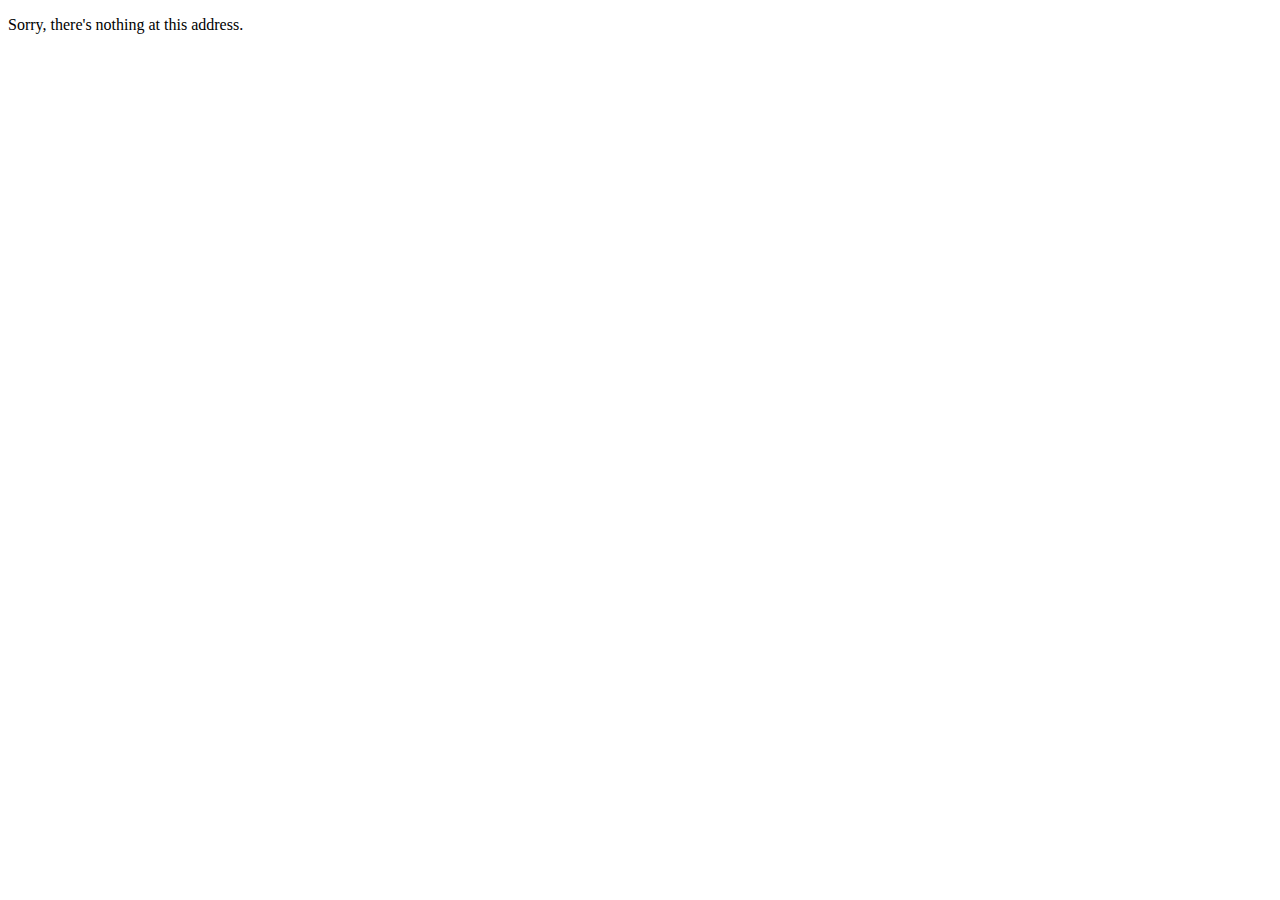
<file: Checkers/wwwroot/index.html>
<!DOCTYPE html>
<html lang="en">

<head>
    <meta charset="utf-8" />
    <meta name="viewport" content="width=device-width, initial-scale=1.0, maximum-scale=1.0" />
    <title>Checkers</title>
    <base href="/" />
    <link href="css/app.css" rel="stylesheet" />
    <link href="manifest.json" rel="manifest" />
    <link href="icon-512.png" type="image/png" rel="icon" />
    <!-- If you add any scoped CSS files, uncomment the following to load them
    <link href="Checkers.styles.css" rel="stylesheet" /> -->
</head>

<body>
    <div id="app">
        <svg class="loading-progress">
            <circle r="40%" cx="50%" cy="50%" />
            <circle r="40%" cx="50%" cy="50%" />
        </svg>
        <div class="loading-progress-text"></div>
    </div>

    <div id="blazor-error-ui">
        An unhandled error has occurred.
        <a href="" class="reload">Reload</a>
        <a class="dismiss">🗙</a>
    </div>
    <script src="_framework/blazor.webassembly.js"></script>
    <script>navigator.serviceWorker.register('service-worker.js');</script>
</body>

</html>
</file>
<file: Checkers/wwwroot/css/app.css>
:root {
    --black-tile: #7b7b7b;
    --white-tile: white;
    --black-piece: #000;
    --red-piece: #f00;
    --king-svg: url('../crown.svg');
}

.piece {
    height: 40px;
    width: 40px;
    border-radius: 50%;
    display: inline-flex;
    justify-content: center;
    margin: auto;
}

    .piece.black {
        background-color: var(--black-piece);
    }

    .piece.red {
        background-color: var(--red-piece);
    }

    .piece.black.king {
        background-image: var(--king-svg);
        background-size: 25px auto;
        background-position: center;
        background-repeat: no-repeat;
    }

    .piece.red.king {
        background-image: var(--king-svg);
        background-size: 25px auto;
        background-position: center;
        background-repeat: no-repeat;
    }

.board-grid {
    width: 400px;
    height: 400px;
    border: 1px solid black;
    border-radius: 5px;
    display: grid;
    grid-template-columns: repeat(8, 50px);
    grid-template-rows: repeat(8, 50px);
    background: repeating-conic-gradient(var(--white-tile) 0% 25%, var(--black-tile) 0% 50%) 0 / 100px 100px;
}

.loading-progress {
    position: relative;
    display: block;
    width: 8rem;
    height: 8rem;
    margin: 20vh auto 1rem auto;
}

    .loading-progress circle {
        fill: none;
        stroke: #e0e0e0;
        stroke-width: 0.6rem;
        transform-origin: 50% 50%;
        transform: rotate(-90deg);
    }

        .loading-progress circle:last-child {
            stroke: #1b6ec2;
            stroke-dasharray: calc(3.141 * var(--blazor-load-percentage, 0%) * 0.8), 500%;
            transition: stroke-dasharray 0.05s ease-in-out;
        }

.loading-progress-text {
    position: absolute;
    text-align: center;
    font-weight: bold;
    inset: calc(20vh + 3.25rem) 0 auto 0.2rem;
}

    .loading-progress-text:after {
        content: var(--blazor-load-percentage-text, "Loading");
    }

h1:focus {
    outline: none;
}

#blazor-error-ui {
    background: lightyellow;
    bottom: 0;
    box-shadow: 0 -1px 2px rgba(0, 0, 0, 0.2);
    display: none;
    left: 0;
    padding: 0.6rem 1.25rem 0.7rem 1.25rem;
    position: fixed;
    width: 100%;
    z-index: 1000;
}

    #blazor-error-ui .dismiss {
        cursor: pointer;
        position: absolute;
        right: 0.75rem;
        top: 0.5rem;
    }

.blazor-error-boundary {
    background: url([data-uri]) no-repeat 1rem/1.8rem, #b32121;
    padding: 1rem 1rem 1rem 3.7rem;
    color: white;
}

    .blazor-error-boundary::after {
        content: "An error has occurred."
    }
</file>
